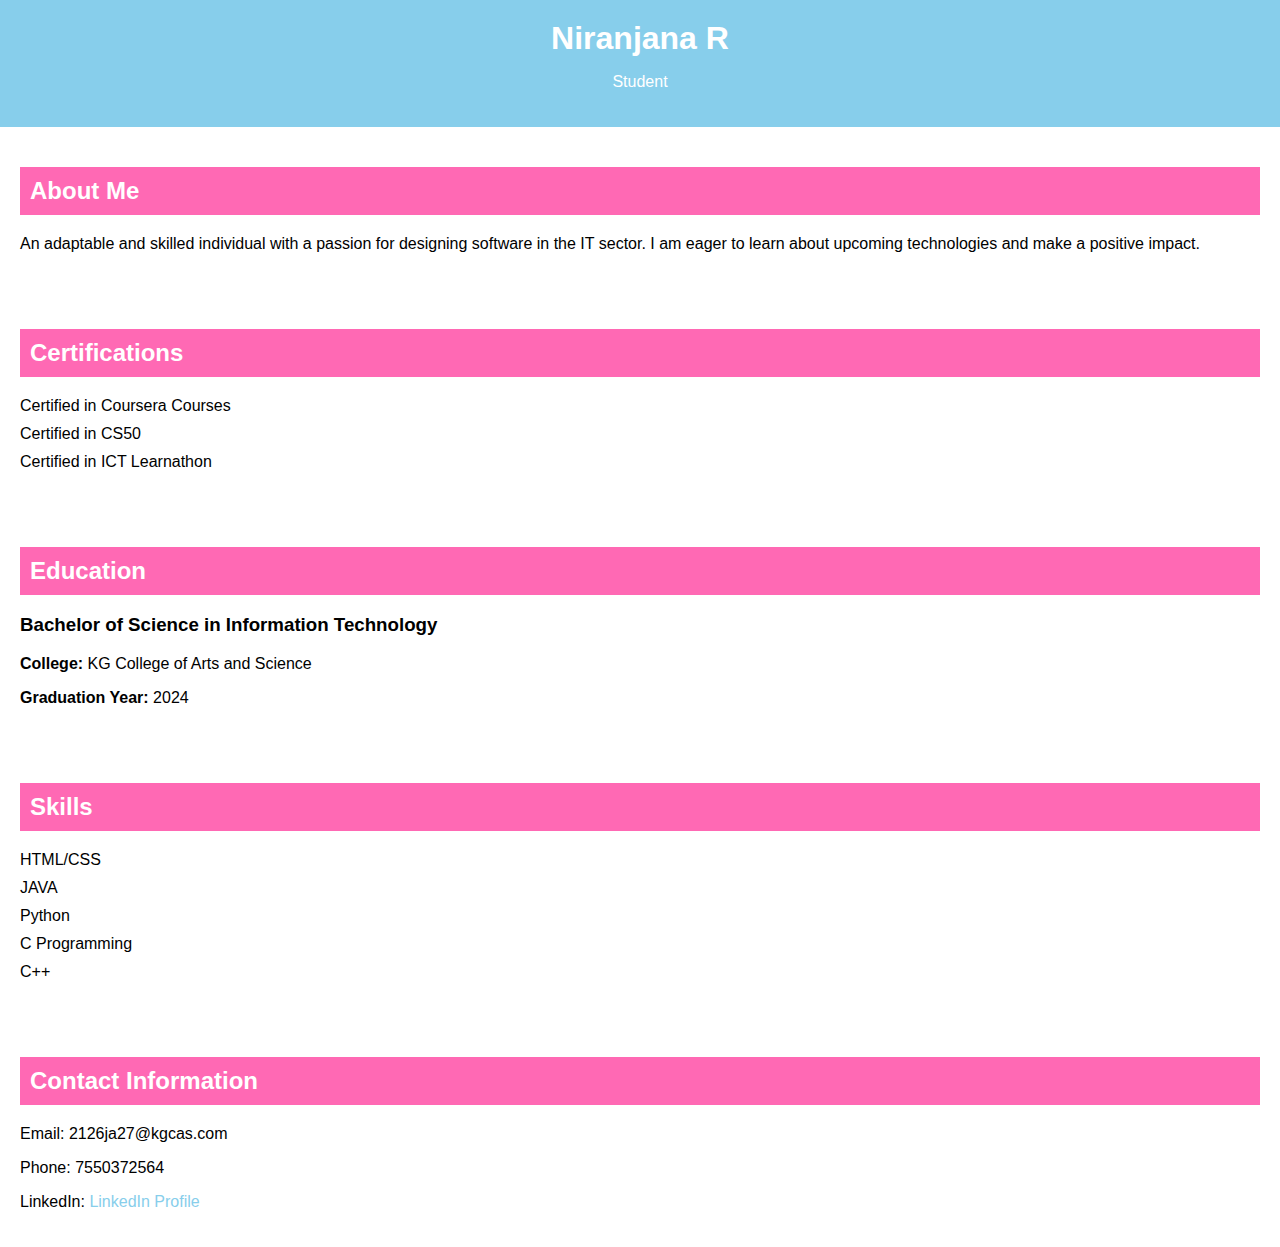
<file: index.html>
<!DOCTYPE html>
<html lang="en">
<head>
    <meta charset="UTF-8">
    <meta name="viewport" content="width=device-width, initial-scale=1.0">
    <link rel="stylesheet" href="style.css">
    <title>Your Resume Portfolio</title>
</head>

<body>
    <header>
        <h1>Niranjana R</h1>
        <p>Student</p>
    </header>

    <section id="about">
        <h2>About Me</h2>
        <p>An adaptable and skilled individual with a passion for designing software in the IT sector. 
        I am eager to learn about upcoming technologies and make a positive impact.</p>
    </section>

    <section id="experience">
        <h2>Certifications</h2>
        <ul>
            <li>Certified in Coursera Courses</li>
            <li>Certified in CS50</li>
            <li>Certified in ICT Learnathon</li>
        </ul>
    </section>

    <section id="education">
        <h2>Education</h2>
        <div class="education">
            <h3>Bachelor of Science in Information Technology</h3>
            <p><strong>College:</strong> KG College of Arts and Science</p>
            <p><strong>Graduation Year:</strong> 2024</p>
        </div>
    </section>

    <section id="skills">
        <h2>Skills</h2>
        <ul>
            <li>HTML/CSS</li>
            <li>JAVA</li>
            <li>Python</li>
            <li>C Programming</li>
            <li>C++</li>
        </ul>
    </section>

    <section id="contact">
        <h2>Contact Information</h2>
        <p>Email: 2126ja27@kgcas.com</p>
        <p>Phone: 7550372564</p>
        <p>LinkedIn: <a href="https://www.linkedin.com/in/niranjana-r-408b75279" target="_blank">LinkedIn Profile</a></p>
    </section>
</body>
</html>
</file>
<file: style.css>
body {
    font-family: Arial, sans-serif;
    margin: 0;
    padding: 0;
}

header {
    background-color: #87ceeb; /* Change to sky blue */
    color: #fff;
    text-align: center;
    padding: 20px;
}

header h1 {
    margin: 0;
}

section {
    padding: 20px;
}

h2 {
    background-color: #ff69b4; /* Change to pink */
    color: #fff;
    padding: 10px;
}

ul {
    list-style: none;
    padding: 0;
}

ul li {
    margin-bottom: 10px;
}

a {
    color: #87ceeb; /* Change to sky blue */
    text-decoration: none;
}

a:hover {
    text-decoration: underline;
}
</file>
